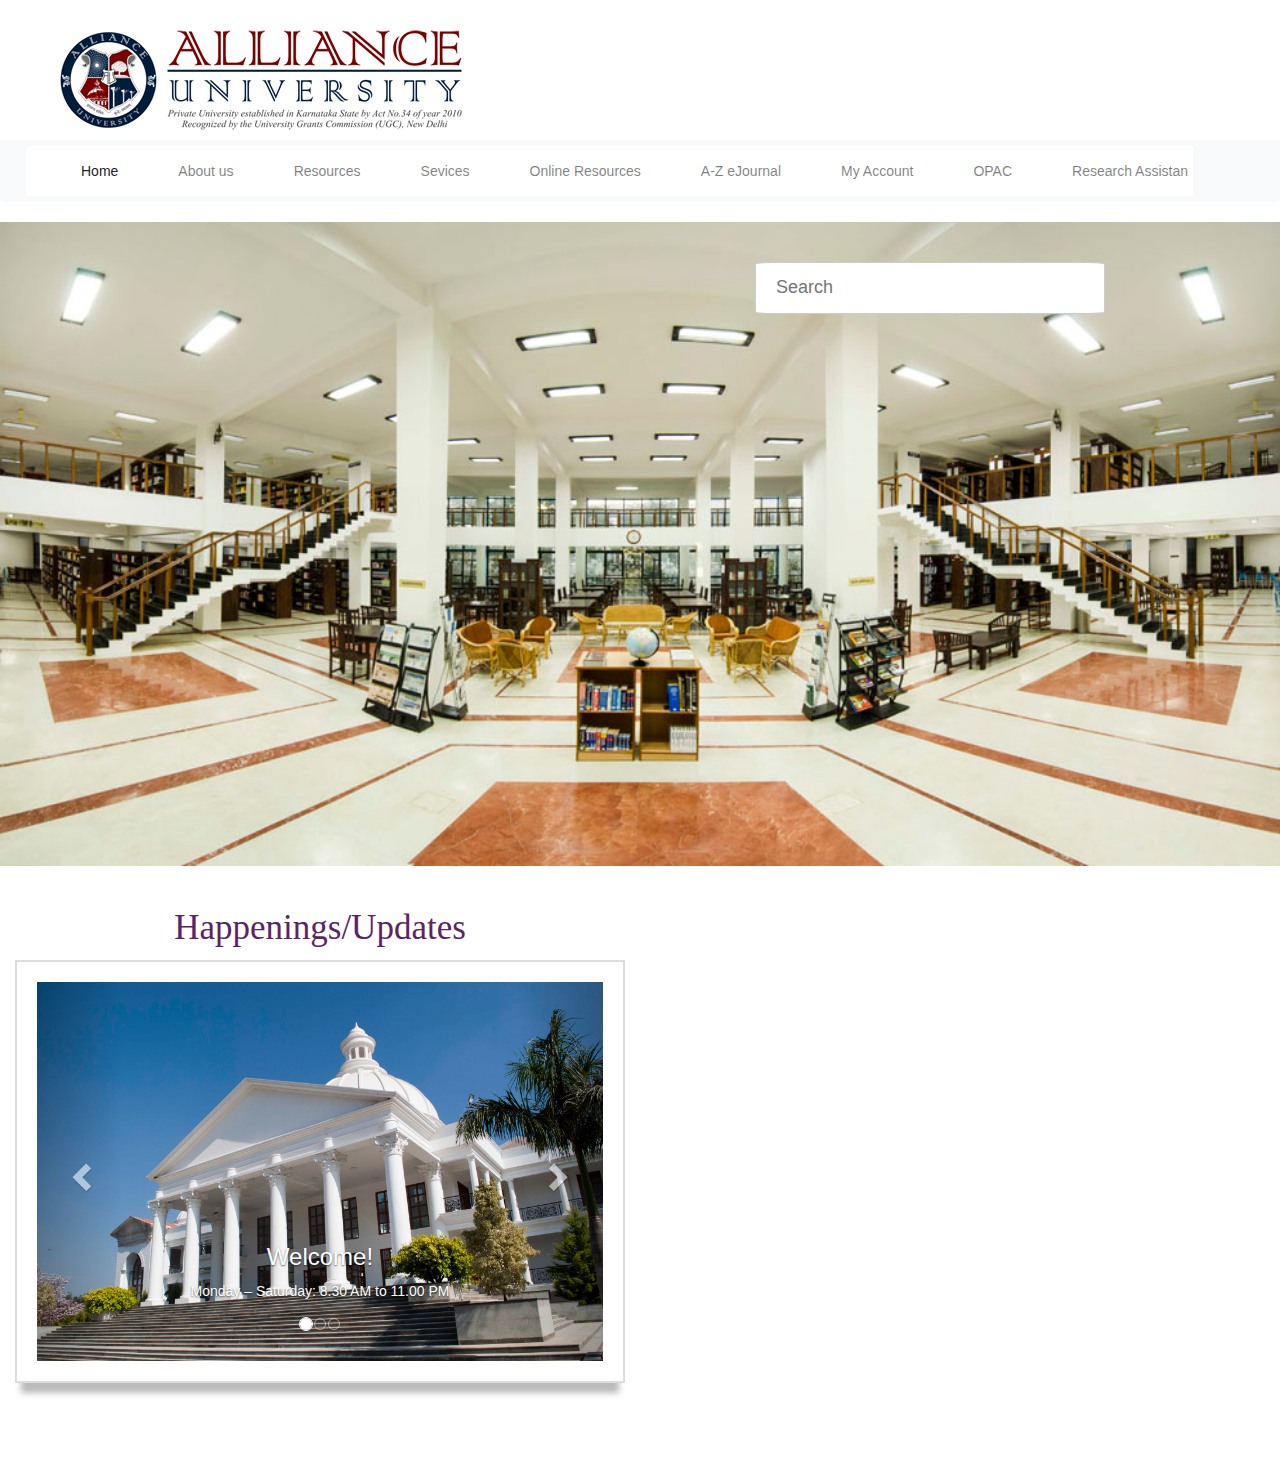
<file: index.html>
<!DOCTYPE html>
<html lang="en" dir="ltr">
  <head>
    <link rel="stylesheet" href="https://stackpath.bootstrapcdn.com/bootstrap/4.3.1/css/bootstrap.min.css" integrity="sha384-ggOyR0iXCbMQv3Xipma34MD+dH/1fQ784/j6cY/iJTQUOhcWr7x9JvoRxT2MZw1T" crossorigin="anonymous">
    <link rel="stylesheet" href="https://use.fontawesome.com/releases/v5.7.2/css/all.css" integrity="sha384-fnmOCqbTlWIlj8LyTjo7mOUStjsKC4pOpQbqyi7RrhN7udi9RwhKkMHpvLbHG9Sr" crossorigin="anonymous">
    <link rel="stylesheet" href="https://maxcdn.bootstrapcdn.com/bootstrap/3.4.0/css/bootstrap.min.css">
    <script src="https://ajax.googleapis.com/ajax/libs/jquery/3.3.1/jquery.min.js"></script>
    <script src="https://maxcdn.bootstrapcdn.com/bootstrap/3.4.0/js/bootstrap.min.js"></script>
    <link rel="stylesheet" href="style.css">
    <meta charset="utf-8">
    <title>Library</title>
  </head>
  <body>
    <br>
    <div class="logo">
    <img src="logo.png">
    </div>
     <nav class="navbar navbar-expand-lg navbar-light bg-light">
    <button class="navbar-toggler" type="button" data-toggle="collapse" data-target="#navbarNav" aria-controls="navbarNav" aria-expanded="false" aria-label="Toggle navigation">
      <span class="navbar-toggler-icon"></span>
    </button>
    <div class="collapse navbar-collapse" id="navbarNav">
      <ul class="navbar-nav">
        <li class="nav-item active">
          <a class="nav-link" href="#"><i class="fas fa-home"></i> Home<span class="sr-only">(current)</span></a>
        </li>
        <li class="nav-item">
          <a class="nav-link" href="#">About us</a>
        </li>
        <li class="nav-item">
          <a class="nav-link" href="#">Resources</a>
        </li>
        <li class="nav-item">
          <a class="nav-link" href="#">Sevices</a>
        </li>
        <li class="nav-item">
          <a class="nav-link" href="#">Online Resources</a>
        </li>
        <li class="nav-item">
          <a class="nav-link" href="#">A-Z eJournal</a>
        </li>
        <li class="nav-item">
          <a class="nav-link" href="#">My Account</a>
        </li>
        <li class="nav-item">
          <a class="nav-link" href="#">OPAC</a>
        </li>
        <li class="nav-item">
          <a class="nav-link" href="#">Research Assistan</a>
        </li>
      </ul>
    </div>
    </nav>
   <div class="back">
   <img src="library_02.jpg" alt="Cinque Terre" class="image1">
   <div class="topright"><form class="form-inline">
    <input type="search" placeholder="Search" name="search" aria-label="Search" required > <br>
    <button class="btn btn-outline-light"><i class="fas fa-search"></i></button>
  </form>
  </div>
  </div>
  <br>
  <div class="col-lg-6">
  <center><h1 class="dog">Happenings/Updates</h1>
  <div class="tag-box tag-box-v2 box-shadow shadow-effect-1 margin-bottom-4">
    <div id="myCarousel" class="carousel slide" data-ride="carousel">
      <ol class="carousel-indicators">
        <li data-target="#myCarousel" data-slide-to="0" class="active"></li>
        <li data-target="#myCarousel" data-slide-to="1"></li>
        <li data-target="#myCarousel" data-slide-to="2"></li>
      </ol>
      <div class="carousel-inner">
        <div class="item active">
          <img src="2.jpg" alt="Chania">
          <div class="carousel-caption">
            <h3>Welcome!</h3>
            <p> Monday – Saturday: 8.30 AM to 11.00 PM</p>
          </div>
        </div>
        <div class="item">
          <img src="2.jpg" alt="Chicago">
          <div class="carousel-caption">
            <h3></h3>
            <p></p>
          </div>
        </div>
        <div class="item">
          <img src="2.jpg" alt="New York">
          <div class="carousel-caption">
            <h3></h3>
            <p></p>
          </div>
        </div>
      </div>
      <a class="left carousel-control" href="#myCarousel" data-slide="prev">
        <span class="glyphicon glyphicon-chevron-left"></span>
        <span class="sr-only">Previous</span>
      </a>
      <a class="right carousel-control" href="#myCarousel" data-slide="next">
        <span class="glyphicon glyphicon-chevron-right"></span>
        <span class="sr-only">Next</span>
      </a>
    </div>
    </div></center>
  <br>
  <br>
  <br>
  <br>
  <h1></h1>
</div>
</div>
  </div>
  </div>
  </body>
</html>
</file>
<file: style.css>
.logo
{
  display: block;
  margin-left: 54px;
  width: 20%;
}
ul {
  list-style-type: none;
  margin: 0;
  padding: 0;
  overflow: hidden;
  background-color:White;
}

li {
  margin-left:50px;
  float:right;
}

li a {
  display: block;
  color: #666;
  text-align: center;
  padding: 14px 16px;
  text-decoration: none;
}
li a:hover:not(.active) {
  background-color: #ddd
}
.back {
  position: relative;
}

.topright {
  position: absolute;
  top: 40px;
  right:100px;
  font-size: 18px;
}
.image1
{
  display:block;
  margin-left:auto;
  margin-right: auto;
  width:100%;
  height:auto;
}
input[type=Search] {
  width: 350px;
  padding: 12px 20px;
  display: inline-block;
  border: 1px solid #ccc;
  box-sizing: border-box;
  border-radius:5%;
}
button
{
  margin-left:5PX;
  width: 70px;
  height:50px;
}
.dog
{
   font-size: 35px;
   color: #5b2466;
   line-height: 1.25;
   font-family: "EB Garamond",serif,Georgia,"Times New Roman",Times,serif;
   font-weight: normal;
}
.tag-box {
  background-color:#ccc;
    padding: 20px;
    background: #eee;
}
.tag-box-v2 {
    border: solid 1px #eee;
    border-left: solid 2px #ddd;
    border-right: solid 2px #ddd;
    border-top: solid 2px #ddd;
    border-bottom: solid 2px #ddd;
}
.tag-box {
    padding: 20px;
    background: #fff;
}
.shadow-effect-1 {
    box-shadow: 0 16px 6px -6px #bbb;
}
.box-shadow {
    background: #fff;
    position: relative;
}
</file>
